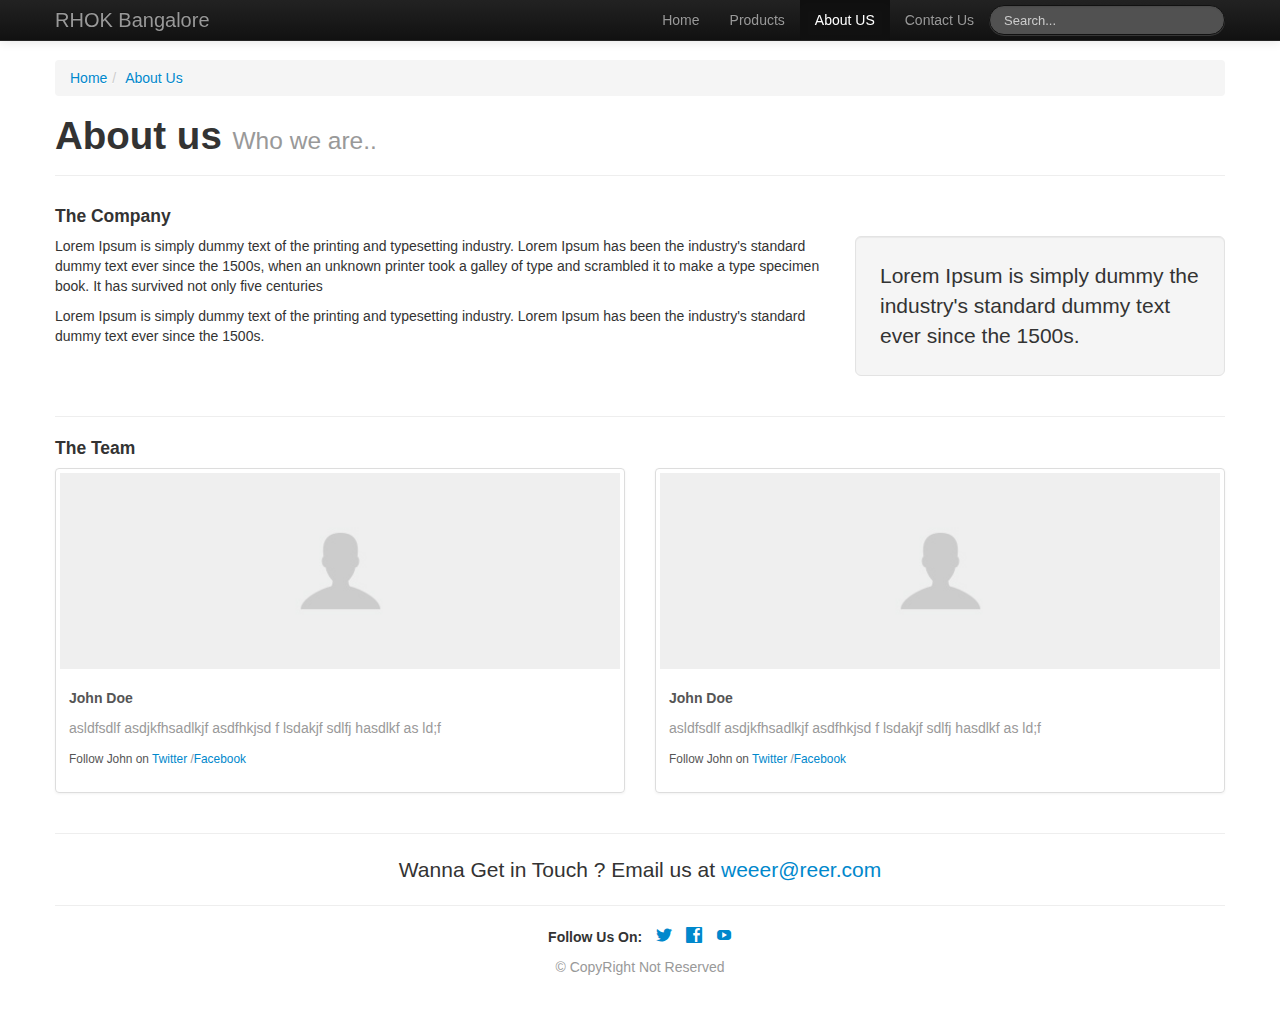
<file: about.html>
<!DOCTYPE html>
<html class="no-js">
    <head>
        <meta charset="utf-8">
        <meta http-equiv="X-UA-Compatible" content="IE=edge,chrome=1">
        <title></title>
        <meta name="description" content="">
        <meta name="viewport" content="width=device-width">

        <link rel="stylesheet" href="css/bootstrap.min.css">
        <link href="css/genericons.css" rel="stylesheet">
        <style>
            body {
                padding-top: 60px;
                padding-bottom: 40px;
            }



           
        </style>
        <link rel="stylesheet" href="css/bootstrap-responsive.min.css">
        <link rel="stylesheet" href="css/main.css">

        <script src="js/vendor/modernizr-2.6.2-respond-1.1.0.min.js"></script>
    </head>
    <body>
      
        <div class="navbar navbar-inverse navbar-fixed-top">
            
         <div class="navbar-inner">
             
             <div class="container">
                 
                <a href="index.html" class="brand">RHOK Bangalore</a>
                <a data-toggle="collapse" data-target=".nav-collapse" class="btn btn-navbar">
                    <span class="icon-bar"></span>
                    <span class="icon-bar"></span>
                    <span class="icon-bar"></span>
                </a>

                <div class="collapse nav-collapse">

                    <form action="" class="navbar-search pull-right">
                        
                     <input type="text" class="search-query " placeholder="Search...">
                    </form>
                    
                    <ul class="nav pull-right">
                        <li><a href="index.html" >Home</a></li>
                        <li><a href="products.html">Products</a></li>
                        <li  class="active"><a href="aboutus.html">About US</a></li>
                        <li><a href="" data-toggle="modal" data-target="#modal-contact-form">Contact Us </a></li>
                    </ul>
                   
                </div>
           
             </div>

           </div>

        </div> <!-- End of Navbar -->

<!--Modal Contact Form -->

<div class="modal hide fade" id="modal-contact-form">
  
     <div class="modal-header">

        <button class="close" data-dismiss="modal">&times;</button>  
        <h3>Contact Us</h3>

     </div>
     <div class="modal-body">
       
       <form action="" class="form-horizontal">

        <div class="control-group">
          
          <label for="contact-name" class="control-label">Name:</label>
          <div class="controls">

             <input type="text" id="contact-name">

          </div>

        </div>

         <div class="control-group">
          
          <label for="contact-email" class="control-label">Email:</label>
          <div class="controls">

             <input type="email" id="contact-email">

          </div>

        </div>

         <div class="control-group">
          
          <label for="contact-message" class="control-label">Message:</label>
          <div class="controls">

             <textarea name="contact-message" id="contact-message" cols="30" rows="10"></textarea>

          </div>

        </div>

        <div class="control-group">

          <div class="control">
          
                <input type="submit" class="btn btn-primary" value="Send Message">

          </div>

      </div>
         
          

       </form>


     </div>
     <div class="modal-footer">
       
       <a href="" data-dismiss="modal" class="btn">Cancel</a>

     </div>

</div>

<!-- Featured Product -->

   
<div class="container">

<!-- Page Header -->
<section>
  
  <ul class="breadcrumb">
    <li><a href="index.html">Home</a><span class="divider">/</span></li>
    <li class="active"><a href="">About Us</a></li>
  </ul>

  <div class="page-header">
    
     <h1>About us <small>Who we are..</small></h1>

  </div>

</section>

<!-- Page Content -->

<section>

    <h4>The Company</h4>
    <div class="row">
      <div class="span8">
       
        <p> Lorem Ipsum is simply dummy text of the printing and typesetting industry. Lorem Ipsum has been the industry's standard dummy text ever since the 1500s, when an unknown printer took a galley of type and scrambled it to make a type specimen book. It has survived not only five centuries</p>
        <p> Lorem Ipsum is simply dummy text of the printing and typesetting industry. Lorem Ipsum has been the industry's standard dummy text ever since the 1500s.</p>
      </div>
      <div class="span4">
            
          <p class="well well-large lead text-centered">Lorem Ipsum is simply dummy the industry's standard dummy text ever since the 1500s.</p>

      </div>
    </div>
  <hr />

</section>

<!-- Team -->

<section>
  

 <h4>The Team</h4>

 <ul class="thumbnails">
   
   <li class="span6">
     
     <div class="thumbnail">
       
         <img src="img/demo-team-member.jpg" alt="demo">
         <div class="caption">
           
           <h5>John Doe</h5>
           <p class="muted"> asldfsdlf asdjkfhsadlkjf  asdfhkjsd f lsdakjf sdlfj hasdlkf as ld;f</p>
           <p><small>Follow John on <a href="">Twitter</a> <span class="muted">/</span><a href="">Facebook</a></small></p>

         </div>

     </div>
   </li>
    <li class="span6">
     
     <div class="thumbnail">
       
         <img src="img/demo-team-member.jpg" alt="demo">
         <div class="caption">
           
           <h5>John Doe</h5>
           <p class="muted"> asldfsdlf asdjkfhsadlkjf  asdfhkjsd f lsdakjf sdlfj hasdlkf as ld;f</p>
           <p><small>Follow John on <a href="">Twitter</a> <span class="muted">/</span><a href="">Facebook</a></small></p>

         </div>

     </div>
   </li>


 </ul>



</section>

<!--Footer -->


<section>
  <hr />
    
    <p class="lead text-center">Wanna Get in Touch ? Email us at <a href="">weeer@reer.com </a></p>

    <hr />
    <ul class="inline text-center">
        
       <li><strong>Follow Us On:</strong></li>
       <li><a href="http://twitter.com/spraveenitpro"><div class="genericon genericon-twitter"></div></a></li>
       <li><a href=""><div class="genericon genericon-facebook"></div></a></li>
       <li><a href=""><div class="genericon genericon-youtube"></div></a></li>
       
    </ul>
    <p class="text-center muted">&copy; CopyRight Not Reserved</p>
</section>


<!--
<section>
  
<a class="my-button" href="#"><i class="genericon genericon-show"></i> View</a>
<a class="my-button" href="#"><i class="genericon genericon-audio"></i> Listen</a>

</section>
-->

</div> <!--End of Container -->

        
      
        <script src="//ajax.googleapis.com/ajax/libs/jquery/1.9.1/jquery.min.js"></script>
        <script>window.jQuery || document.write('<script src="js/vendor/jquery-1.9.1.min.js"><\/script>')</script>

        <script src="js/vendor/bootstrap.min.js"></script>

        <script src="js/main.js"></script>

        <script>
            

            $(document).ready(function(){

                $('.carousel').carousel({
                    interval:5000
                });


            });


        </script>
    </body>
</html>
</file>
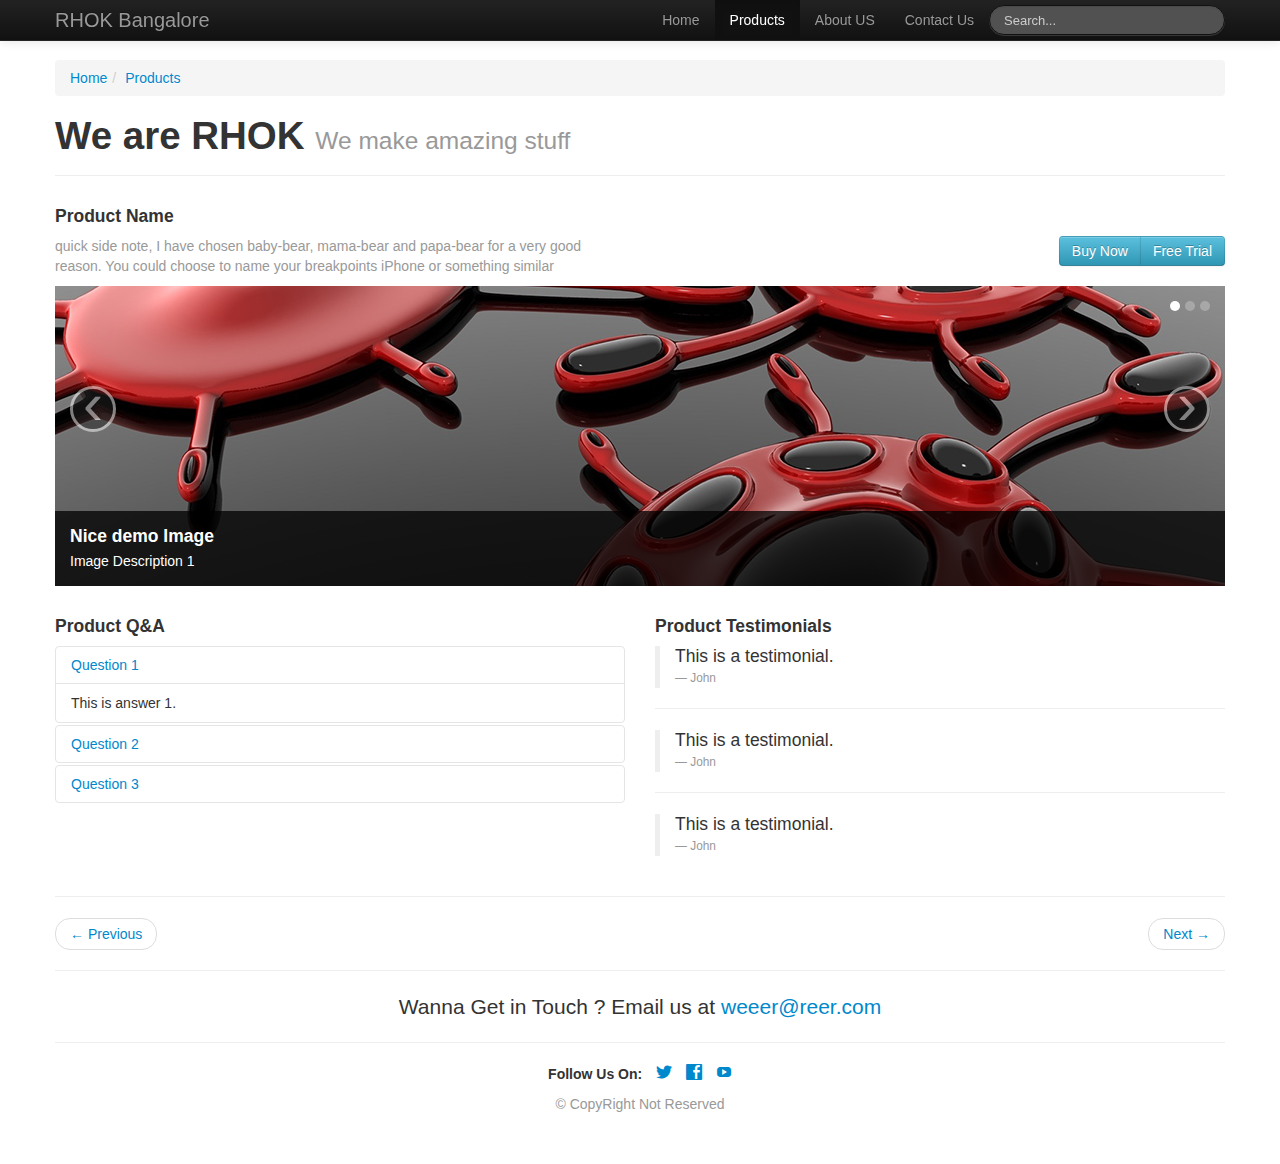
<file: product-single.html>
<!DOCTYPE html>
<html class="no-js">
    <head>
        <meta charset="utf-8">
        <meta http-equiv="X-UA-Compatible" content="IE=edge,chrome=1">
        <title></title>
        <meta name="description" content="">
        <meta name="viewport" content="width=device-width">

        <link rel="stylesheet" href="css/bootstrap.min.css">
        <link href="css/genericons.css" rel="stylesheet">
        <style>
            body {
                padding-top: 60px;
                padding-bottom: 40px;
            }



           
        </style>
        <link rel="stylesheet" href="css/bootstrap-responsive.min.css">
        <link rel="stylesheet" href="css/main.css">

        <script src="js/vendor/modernizr-2.6.2-respond-1.1.0.min.js"></script>
    </head>
    <body>
      
        <div class="navbar navbar-inverse navbar-fixed-top">
            
         <div class="navbar-inner">
             
             <div class="container">
                 
                <a href="index.html" class="brand">RHOK Bangalore</a>
                <a data-toggle="collapse" data-target=".nav-collapse" class="btn btn-navbar">
                    <span class="icon-bar"></span>
                    <span class="icon-bar"></span>
                    <span class="icon-bar"></span>
                </a>

                <div class="collapse nav-collapse">

                    <form action="" class="navbar-search pull-right">
                        
                     <input type="text" class="search-query " placeholder="Search...">
                    </form>
                    
                    <ul class="nav pull-right">
                        <li><a href="index.html" >Home</a></li>
                        <li class="active"><a href="products.html">Products</a></li>
                        <li><a href="aboutus.html">About US</a></li>
                        <li><a href="" data-toggle="modal" data-target="#modal-contact-form">Contact Us </a></li>
                    </ul>
                   
                </div>
           
             </div>

           </div>

        </div> <!-- End of Navbar -->

<!--Modal Contact Form -->

<div class="modal hide fade" id="modal-contact-form">
  
     <div class="modal-header">

        <button class="close" data-dismiss="modal">&times;</button>  
        <h3>Contact Us</h3>

     </div>
     <div class="modal-body">
       
       <form action="" class="form-horizontal">

        <div class="control-group">
          
          <label for="contact-name" class="control-label">Name:</label>
          <div class="controls">

             <input type="text" id="contact-name">

          </div>

        </div>

         <div class="control-group">
          
          <label for="contact-email" class="control-label">Email:</label>
          <div class="controls">

             <input type="email" id="contact-email">

          </div>

        </div>

         <div class="control-group">
          
          <label for="contact-message" class="control-label">Message:</label>
          <div class="controls">

             <textarea name="contact-message" id="contact-message" cols="30" rows="10"></textarea>

          </div>

        </div>

        <div class="control-group">

          <div class="control">
          
                <input type="submit" class="btn btn-primary" value="Send Message">

          </div>

      </div>
         
          

       </form>


     </div>
     <div class="modal-footer">
       
       <a href="" data-dismiss="modal" class="btn">Cancel</a>

     </div>

</div>

<!-- Featured Product -->

   





<div class="container">

<!-- Page Header -->
    <section>
  
          <ul class="breadcrumb">
                <li><a href="index.html">Home</a><span class="divider">/</span></li>
                <li class="active"><a href="">Products</a></li>
          </ul>

          <div class="page-header">
            
             <h1>We are RHOK <small>We make amazing stuff</small></h1>

          </div>

    </section>




<!-- Page Content -->

    <section>

    <h4>Product Name</h4>
    <div class="row c-product-cta">
          <div class="span6">
            
          <p class="muted"> quick side note, I have chosen baby-bear, mama-bear and papa-bear for a very good reason. You could choose to name your breakpoints iPhone or something similar</p>
           

          </div>
          <div class="span6">
            
             <div class="btn-group pull-right">
              <a href="" class="btn  btn-info">Buy Now</a>
              <a href="" class="btn btn-info">Free Trial</a>
              
             </div>


          </div>
    </div>
      


    <div class="carousel slide" id="product-carousel">

      <ol class="carousel-indicators">
        <li data-target="#product-carousel" data-slide-to="0" class="active"></li>
        <li data-target="#product-carousel" data-slide-to="1"></li>
        <li data-target="#product-carousel" data-slide-to="2"></li>
      </ol>
      
      <div class="carousel-inner">
        <div class="item active">
          
          <img src="img/demo-product-large-1.jpg" alt="Demo" >
          <div class="carousel-caption">
             
             <h4>Nice demo Image</h4>
             <p>Image Description 1</p>

          </div>

        </div>
         <div class="item">
          
          <img src="img/demo-product-large-2.jpg" alt="Demo" >
          <div class="carousel-caption">
             
             <h4>Nice demo Image</h4>
             <p>Image Description 2</p>

          </div>

        </div>
         <div class="item">
          
          <img src="img/demo-product-large-3.jpg" alt="Demo" >
          <div class="carousel-caption">
             
             <h4>Nice demo Image</h4>
             <p>Image Description 3</p>

          </div>

        </div>
      </div>

      <a href="#product-carousel" class="carousel-control left" data-slide="prev">&lsaquo;</a>
      <a href="#product-carousel" class="carousel-control right" data-slide="next">&rsaquo;</a>
    </div>  

    </section>

<!--Q&A -->

 <!-- Q&A -->
    <section>
      <div class="row">
        <div class="span6">
          <h4>Product Q&A</h4>
        
          <div class="accordion" id="product-qa">
            <div class="accordion-group">
              <div class="accordion-heading">
                <a href="#collapse-1" data-parent="#product-qa" data-toggle="collapse" class="accordion-toggle">Question 1</a>
              </div>
              
              <div class="accordion-body collapse in" id="collapse-1">
                <div class="accordion-inner">
                  This is answer 1.
                </div>
              </div>
            </div>
      
            <div class="accordion-group">
              <div class="accordion-heading">
                <a href="#collapse-2" data-parent="#product-qa" data-toggle="collapse" class="accordion-toggle">Question 2</a>
              </div>
              
              <div class="accordion-body collapse" id="collapse-2">
                <div class="accordion-inner">
                  This is answer 2.
                </div>
              </div>
            </div>
      
            <div class="accordion-group">
              <div class="accordion-heading">
                <a href="#collapse-3" data-parent="#product-qa" data-toggle="collapse" class="accordion-toggle">Question 3</a>
              </div>
              
              <div class="accordion-body collapse" id="collapse-3">
                <div class="accordion-inner">
                  This is answer 3.
                </div>
              </div>
            </div>
          </div>
        </div>
        
        <div class="span6">
          <h4>Product Testimonials</h4>
          
          <blockquote>
            <p>This is a testimonial.</p>
            <small>John</small>
          </blockquote>
          
          <hr />
          
          <blockquote>
            <p>This is a testimonial.</p>
            <small>John</small>
          </blockquote>
          
          <hr />

          <blockquote>
            <p>This is a testimonial.</p>
            <small>John</small>
          </blockquote>
        </div>
      </div>
      
      <hr />
      
      <ul class="pager">
        <li class="previous"><a href="#">&larr; Previous</a></li>
        <li class="next"><a href="#">Next &rarr;</a></li>
      </ul>
    </section>




<!-- Footer -->

<section>
  <hr />
    
    <p class="lead text-center">Wanna Get in Touch ? Email us at <a href="">weeer@reer.com </a></p>

    <hr />
    <ul class="inline text-center">
        
       <li><strong>Follow Us On:</strong></li>
       <li><a href="http://twitter.com/spraveenitpro"><div class="genericon genericon-twitter"></div></a></li>
       <li><a href=""><div class="genericon genericon-facebook"></div></a></li>
       <li><a href=""><div class="genericon genericon-youtube"></div></a></li>
       
    </ul>
    <p class="text-center muted">&copy; CopyRight Not Reserved</p>
</section>


<!--
<section>
  
<a class="my-button" href="#"><i class="genericon genericon-show"></i> View</a>
<a class="my-button" href="#"><i class="genericon genericon-audio"></i> Listen</a>

</section>
-->

</div> <!--End of Container -->

        
      
        <script src="//ajax.googleapis.com/ajax/libs/jquery/1.9.1/jquery.min.js"></script>
        <script>window.jQuery || document.write('<script src="js/vendor/jquery-1.9.1.min.js"><\/script>')</script>

        <script src="js/vendor/bootstrap.min.js"></script>

        <script src="js/main.js"></script>

        <script>
            

            $(document).ready(function(){

                $('.carousel').carousel({
                    interval:5000
                });


            });


        </script>
    </body>
</html>
</file>
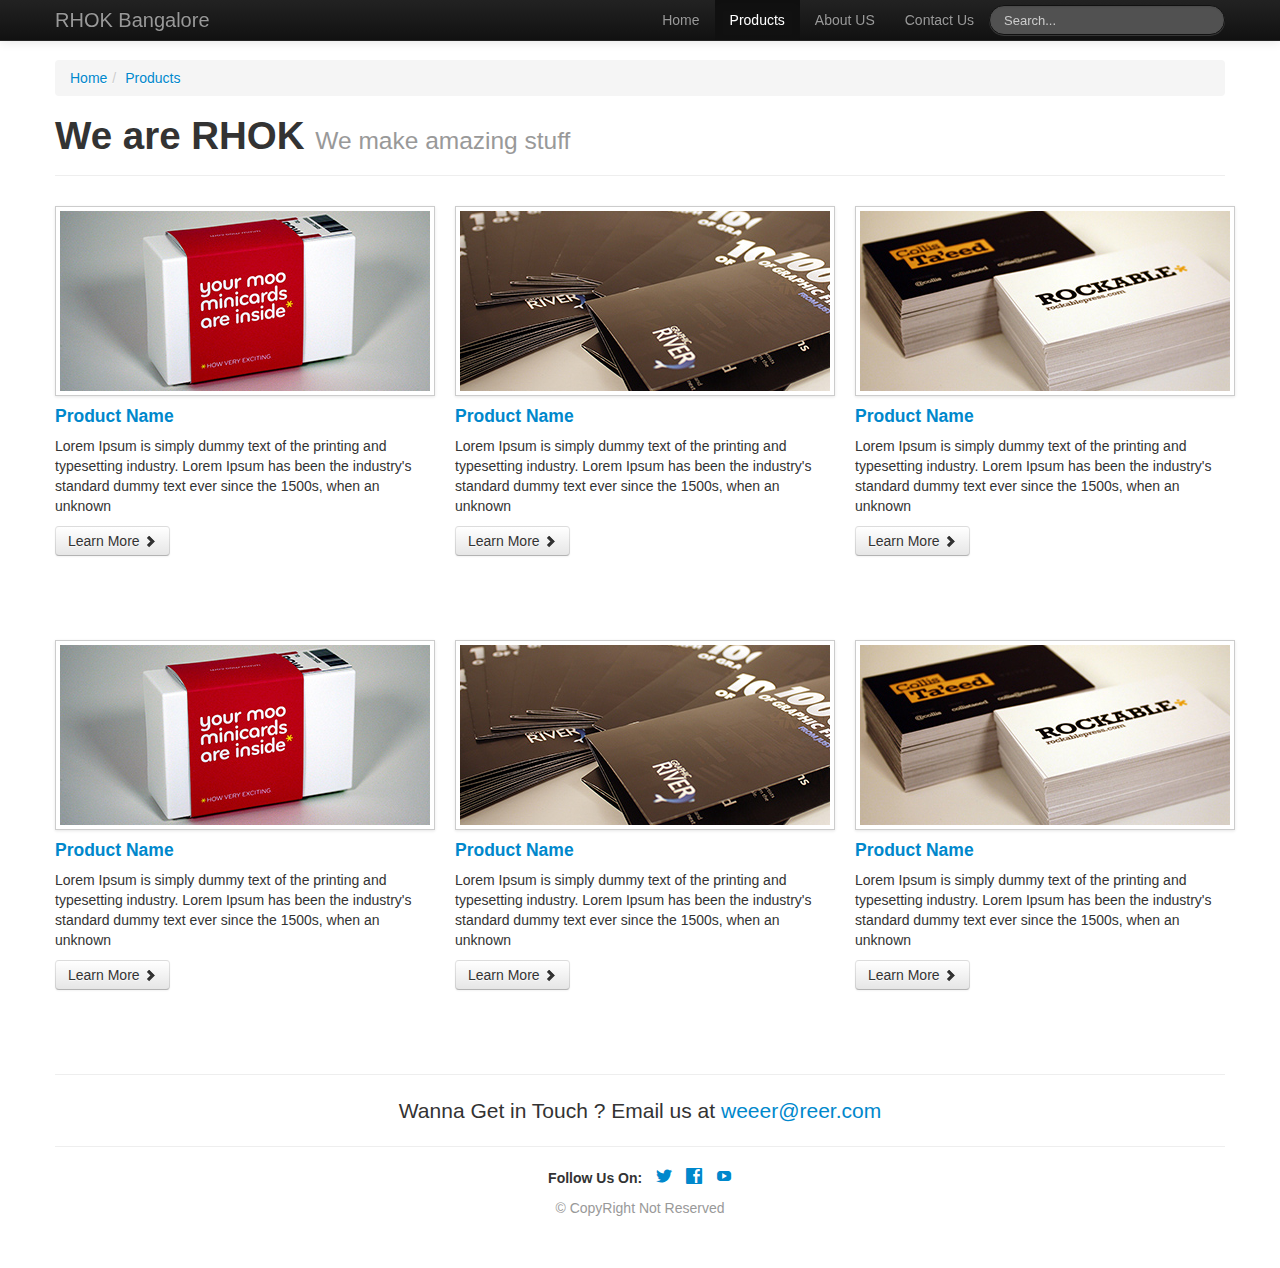
<file: products.html>
<!DOCTYPE html>
<html class="no-js">
    <head>
        <meta charset="utf-8">
        <meta http-equiv="X-UA-Compatible" content="IE=edge,chrome=1">
        <title></title>
        <meta name="description" content="">
        <meta name="viewport" content="width=device-width">

        <link rel="stylesheet" href="css/bootstrap.min.css">
        <link href="css/genericons.css" rel="stylesheet">
        <style>
            body {
                padding-top: 60px;
                padding-bottom: 40px;
            }

            .c-product-showcase {

              margin-bottom: 4em;
            }
            .span4 {
              margin-bottom: 2em;
            }

                  
            @media screen and (max-width: 768px) and (min-width: 520px){

              body {
                padding-top: 0;
              }
              
            }

           
        </style>
        <link rel="stylesheet" href="css/bootstrap-responsive.min.css">
        <link rel="stylesheet" href="css/main.css">

        <script src="js/vendor/modernizr-2.6.2-respond-1.1.0.min.js"></script>
    </head>
    <body>
      
        <div class="navbar navbar-inverse navbar-fixed-top">
            
         <div class="navbar-inner">
             
             <div class="container">
                 
                <a href="index.html" class="brand">RHOK Bangalore</a>
                <a data-toggle="collapse" data-target=".nav-collapse" class="btn btn-navbar">
                    <span class="icon-bar"></span>
                    <span class="icon-bar"></span>
                    <span class="icon-bar"></span>
                </a>

                <div class="collapse nav-collapse">

                    <form action="" class="navbar-search pull-right">
                        
                     <input type="text" class="search-query " placeholder="Search...">
                    </form>
                    
                    <ul class="nav pull-right">
                        <li><a href="index.html" >Home</a></li>
                        <li class="active"><a href="products.html">Products</a></li>
                        <li><a href="aboutus.html">About US</a></li>
                        <li><a href="" data-toggle="modal" data-target="#modal-contact-form">Contact Us </a></li>
                    </ul>
                   
                </div>
           
             </div>

           </div>

        </div> <!-- End of Navbar -->

<!--Modal Contact Form -->

<div class="modal hide fade" id="modal-contact-form">
  
     <div class="modal-header">

        <button class="close" data-dismiss="modal">&times;</button>  
        <h3>Contact Us</h3>

     </div>
     <div class="modal-body">
       
       <form action="" class="form-horizontal">

        <div class="control-group">
          
          <label for="contact-name" class="control-label">Name:</label>
          <div class="controls">

             <input type="text" id="contact-name">

          </div>

        </div>

         <div class="control-group">
          
          <label for="contact-email" class="control-label">Email:</label>
          <div class="controls">

             <input type="email" id="contact-email">

          </div>

        </div>

         <div class="control-group">
          
          <label for="contact-message" class="control-label">Message:</label>
          <div class="controls">

             <textarea name="contact-message" id="contact-message" cols="30" rows="10"></textarea>

          </div>

        </div>

        <div class="control-group">

          <div class="control">
          
                <input type="submit" class="btn btn-primary" value="Send Message">

          </div>

      </div>
         
          

       </form>


     </div>
     <div class="modal-footer">
       
       <a href="" data-dismiss="modal" class="btn">Cancel</a>

     </div>

</div>

<!-- Featured Product -->

   





<!--Footer -->
<div class="container">

<!-- Page Header -->
<section>
  
  <ul class="breadcrumb">
    <li><a href="index.html">Home</a><span class="divider">/</span></li>
    <li class="active"><a href="">Products</a></li>
  </ul>

  <div class="page-header">
    
     <h1>We are RHOK <small>We make amazing stuff</small></h1>

  </div>

</section>

<!-- Page Content -->

<section>

  <div class="row c-product-showcase">
    <div class="span4">

      <a href="product-single.html"><img src="img/demo-1.jpg" alt="Demo" class="img-polaroid"></a>

      <h4><a href="product-single.html">Product Name</a></h4>
      <p> Lorem Ipsum is simply dummy text of the printing and typesetting industry. Lorem Ipsum has been the industry's standard dummy text ever since the 1500s, when an unknown</p>
      <a href="product-single.html" class="btn">Learn More <span class="icon-chevron-right"></span></a>
      


    </div>

    <div class="span4">

      <a href="product-single.html"><img src="img/demo-2.jpg" alt="Demo" class="img-polaroid"></a>

      <h4><a href="product-single.html">Product Name</a></h4>
      <p> Lorem Ipsum is simply dummy text of the printing and typesetting industry. Lorem Ipsum has been the industry's standard dummy text ever since the 1500s, when an unknown</p>
      <a href="product-single.html" class="btn">Learn More <span class="icon-chevron-right"></span></a>
      


    </div>

    <div class="span4">

      <a href="product-single.html"><img src="img/demo-3.jpg" alt="Demo" class="img-polaroid"></a>

      <h4><a href="product-single.html">Product Name</a></h4>
      <p> Lorem Ipsum is simply dummy text of the printing and typesetting industry. Lorem Ipsum has been the industry's standard dummy text ever since the 1500s, when an unknown</p>
      <a href="product-single.html" class="btn">Learn More <span class="icon-chevron-right"></span></a>
      


    </div>
  </div>
   <div class="row c-product-showcase">
    <div class="span4">

      <a href="product-single.html"><img src="img/demo-1.jpg" alt="Demo" class="img-polaroid"></a>

      <h4><a href="product-single.html">Product Name</a></h4>
      <p> Lorem Ipsum is simply dummy text of the printing and typesetting industry. Lorem Ipsum has been the industry's standard dummy text ever since the 1500s, when an unknown</p>
      <a href="product-single.html" class="btn">Learn More <span class="icon-chevron-right"></span></a>
      


    </div>

    <div class="span4">

      <a href="product-single.html"><img src="img/demo-2.jpg" alt="Demo" class="img-polaroid"></a>

      <h4><a href="product-single.html">Product Name</a></h4>
      <p> Lorem Ipsum is simply dummy text of the printing and typesetting industry. Lorem Ipsum has been the industry's standard dummy text ever since the 1500s, when an unknown</p>
      <a href="product-single.html" class="btn">Learn More <span class="icon-chevron-right"></span></a>
      


    </div>

    <div class="span4">

      <a href="product-single.html"><img src="img/demo-3.jpg" alt="Demo" class="img-polaroid"></a>

      <h4><a href="product-single.html">Product Name</a></h4>
      <p> Lorem Ipsum is simply dummy text of the printing and typesetting industry. Lorem Ipsum has been the industry's standard dummy text ever since the 1500s, when an unknown</p>
      <a href="product-single.html" class="btn">Learn More <span class="icon-chevron-right"></span></a>
      


    </div>
  </div>
  

</section>


<section>
  <hr />
    
    <p class="lead text-center">Wanna Get in Touch ? Email us at <a href="">weeer@reer.com </a></p>

    <hr />
    <ul class="inline text-center">
        
       <li><strong>Follow Us On:</strong></li>
       <li><a href="http://twitter.com/spraveenitpro"><div class="genericon genericon-twitter"></div></a></li>
       <li><a href=""><div class="genericon genericon-facebook"></div></a></li>
       <li><a href=""><div class="genericon genericon-youtube"></div></a></li>
       
    </ul>
    <p class="text-center muted">&copy; CopyRight Not Reserved</p>
</section>


<!--
<section>
  
<a class="my-button" href="#"><i class="genericon genericon-show"></i> View</a>
<a class="my-button" href="#"><i class="genericon genericon-audio"></i> Listen</a>

</section>
-->

</div> <!--End of Container -->

        
      
        <script src="//ajax.googleapis.com/ajax/libs/jquery/1.9.1/jquery.min.js"></script>
        <script>window.jQuery || document.write('<script src="js/vendor/jquery-1.9.1.min.js"><\/script>')</script>

        <script src="js/vendor/bootstrap.min.js"></script>

        <script src="js/main.js"></script>

        <script>
            

            $(document).ready(function(){

                $('.carousel').carousel({
                    interval:5000
                });


            });


        </script>
    </body>
</html>
</file>
<file: css/genericons.css>
/**

	Genericons Helper CSS

*/


/**
 * The font was graciously generated by Font Squirrel (http://www.fontsquirrel.com). We love those guys.
 */
@font-face {
    font-family: 'Genericons';
    src: url('../font/genericons-regular-webfont.eot');
    src: url('../font/genericons-regular-webfont.eot?#iefix') format('embedded-opentype'),
         url('../font/genericons-regular-webfont.woff') format('woff'),
         url('../font/genericons-regular-webfont.ttf') format('truetype'),
         url('../font/genericons-regular-webfont.svg#genericonsregular') format('svg');
    font-weight: normal;
    font-style: normal;

}

/**
 * All Genericons
 */

.genericon {
	display: inline-block;
	width: 16px;
	height: 16px;
	-webkit-font-smoothing: antialiased;
	font-size: 16px;
	line-height: 1;
	font-family: 'Genericons';
	text-decoration: inherit;
	font-weight: normal;
	font-style: normal;
	vertical-align: top;
}

/**
 * IE7 and IE6 hacks
 */

.genericon {
	*overflow: auto;
	*zoom: 1;
	*display: inline;
}


/**
 * Individual icons
 */

/* Post formats */
.genericon-standard:before { content: '\f100'; }
.genericon-aside:before { content: '\f101'; }
.genericon-image:before { content: '\f102'; }
.genericon-gallery:before { content: '\f103'; }
.genericon-video:before { content: '\f104'; }
.genericon-status:before { content: '\f105'; }
.genericon-quote:before { content: '\f106'; }
.genericon-link:before { content: '\f107'; }
.genericon-chat:before { content: '\f108'; }
.genericon-audio:before { content: '\f109'; }

/* Social icons */
.genericon-github:before { content: '\f200'; }
.genericon-dribbble:before { content: '\f201'; }
.genericon-twitter:before { content: '\f202'; }
.genericon-facebook:before { content: '\f203'; }
.genericon-facebook-alt:before { content: '\f204'; }
.genericon-wordpress:before { content: '\f205'; }
.genericon-googleplus:before { content: '\f206'; }
.genericon-linkedin:before { content: '\f207'; }
.genericon-linkedin-alt:before { content: '\f208'; }
.genericon-pinterest:before { content: '\f209'; }
.genericon-pinterest-alt:before { content: '\f210'; }
.genericon-flickr:before { content: '\f211'; }
.genericon-vimeo:before { content: '\f212'; }
.genericon-youtube:before { content: '\f213'; }
.genericon-tumblr:before { content: '\f214'; }
.genericon-instagram:before { content: '\f215'; }

/* Meta icons */
.genericon-comment:before { content: '\f300'; }
.genericon-category:before { content: '\f301'; }
.genericon-tag:before { content: '\f302'; }
.genericon-time:before { content: '\f303'; }
.genericon-user:before { content: '\f304'; }
.genericon-day:before { content: '\f305'; }
.genericon-week:before { content: '\f306'; }
.genericon-month:before { content: '\f307'; }
.genericon-pinned:before { content: '\f308'; }

/* Other icons */
.genericon-search:before { content: '\f400'; }
.genericon-unzoom:before { content: '\f401'; }
.genericon-zoom:before { content: '\f402'; }
.genericon-show:before { content: '\f403'; }
.genericon-hide:before { content: '\f404'; }
.genericon-close:before { content: '\f405'; }
.genericon-close-alt:before { content: '\f406'; }
.genericon-trash:before { content: '\f407'; }
.genericon-star:before { content: '\f408'; }
.genericon-home:before { content: '\f409'; }
.genericon-mail:before { content: '\f410'; }
.genericon-edit:before { content: '\f411'; }
.genericon-reply:before { content: '\f412'; }
.genericon-feed:before { content: '\f413'; }
.genericon-warning:before { content: '\f414'; }
.genericon-share:before { content: '\f415'; }
.genericon-attachment:before { content: '\f416'; }
.genericon-location:before { content: '\f417'; }
.genericon-checkmark:before { content: '\f418'; }
.genericon-menu:before { content: '\f419'; }
.genericon-top:before { content: '\f420'; }
.genericon-minimize:before { content: '\f421'; }
.genericon-maximize:before { content: '\f422'; }
.genericon-404:before { content: '\f423'; }
.genericon-spam:before { content: '\f424'; }
.genericon-summary:before { content: '\f425'; }
.genericon-cloud:before { content: '\f426'; }
.genericon-key:before { content: '\f427'; }
.genericon-dot:before { content: '\f428'; }
.genericon-next:before { content: '\f429'; }
.genericon-previous:before { content: '\f430'; }
.genericon-expand:before { content: '\f431'; }
.genericon-collapse:before { content: '\f432'; }
.genericon-dropdown:before { content: '\f433'; }
.genericon-dropdown-left:before { content: '\f434'; }
.genericon-top:before { content: '\f435'; }
.genericon-draggable:before { content: '\f436'; }
.genericon-phone:before { content: '\f437'; }
.genericon-send-to-phone:before { content: '\f438'; }
.genericon-plugin:before { content: '\f439'; }
.genericon-cloud-download:before { content: '\f440'; }
.genericon-cloud-upload:before { content: '\f441'; }
.genericon-external:before { content: '\f442'; }
.genericon-document:before { content: '\f443'; }
.genericon-book:before { content: '\f444'; }

/* Generic shapes */
.genericon-uparrow:before { content: '\f500'; }
.genericon-rightarrow:before { content: '\f501'; }
.genericon-downarrow:before { content: '\f502'; }
.genericon-leftarrow:before { content: '\f503'; }
</file>
<file: css/main.css>
/* ==========================================================================
   Author's custom styles
   ========================================================================== */
</file>
